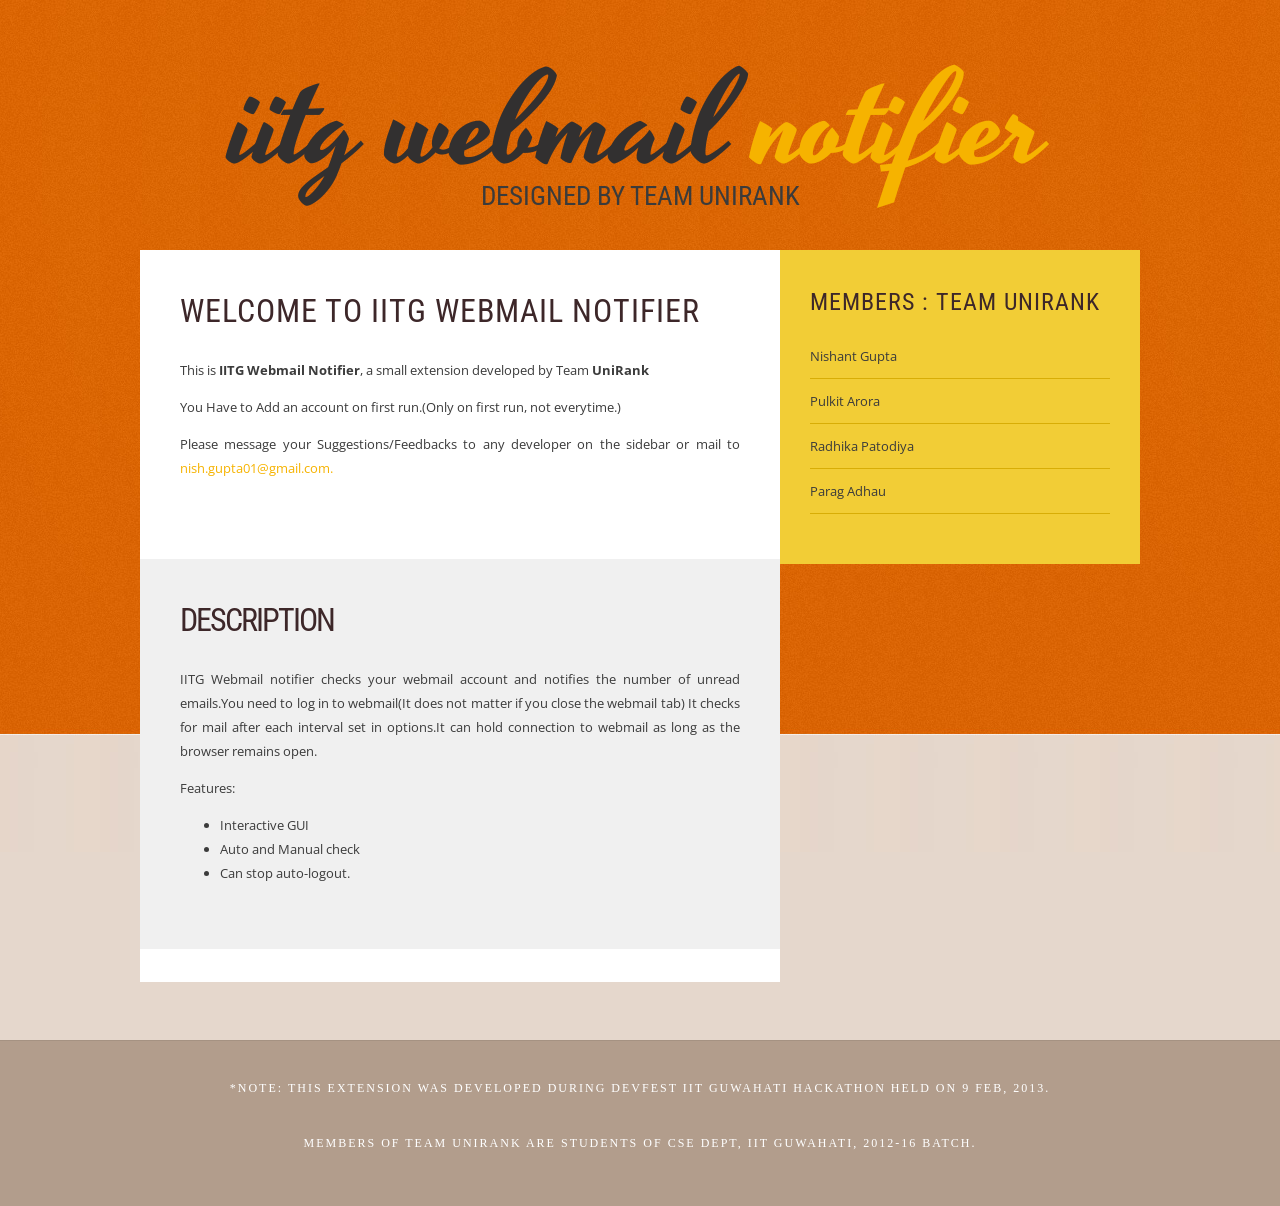
<file: about.html>
<!DOCTYPE html PUBLIC "-//W3C//DTD XHTML 1.0 Strict//EN" "http://www.w3.org/TR/xhtml1/DTD/xhtml1-strict.dtd">
<html xmlns="http://www.w3.org/1999/xhtml">
<head>
<meta name="keywords" content="" />
<meta name="description" content="" />
<meta http-equiv="content-type" content="text/html; charset=utf-8" />
<title>IITG Webmail Notifier - About</title>
<link href="http://fonts.googleapis.com/css?family=Roboto+Condensed|Open+Sans:400,300,700|Yesteryear" rel="stylesheet" type="text/css" />
<link href="style_2.css" rel="stylesheet" type="text/css" media="screen" />
</head>
<body>
<div id="header-wrapper">
	<div id="header">
		<div id="logo">
			<h1><a href="#">IITG Webmail <span>Notifier</span></a></h1>
			<p>designed by Team UniRank</p>
		</div>
	</div>
</div>
<div id="wrapper">
	<!-- end #header -->
	<div id="page">
		<div id="page-bgtop">
			<div id="page-bgbtm">
				<div id="content">
					<div class="post">
						<h2 class="title"><a href="webmail.iitg.ernet.in">Welcome to IITG Webmail Notifier</a></h2>
						<div style="clear: both;">&nbsp;</div>
						<div class="entry">
							<p>This is <strong>IITG Webmail Notifier</strong>, a small extension developed by Team <strong>UniRank</strong></p>
							<p>You Have to Add an account on first run.(Only on first run, not everytime.)
							<p>Please message your Suggestions/Feedbacks to any developer on the sidebar or mail to <a href="mailto:nish.gupta01@gmail.com">nish.gupta01@gmail.com.</a></p>
						</div>
					</div>
					<div class="post post-alt">
						<h3 class="title"><a href="#">Description</a></h3>
						<div style="clear: both;">&nbsp;</div>
						<div class="entry">
							<p>IITG Webmail notifier checks your webmail account and notifies the number of unread emails.You need to log in to webmail(It does not matter if you close the webmail tab) It checks for mail after each interval set in options.It can hold connection to webmail as long as the browser remains open.</p>
							<p>Features:</p>
						<ul>
						<li>Interactive GUI</li>
						<li>Auto and Manual check</li>
						<li>Can stop auto-logout.</li>
						</ul>
						</div>
					</div>
					<div style="clear: both;">&nbsp;</div>
				</div>
				<!-- end #content -->
				<div id="sidebar">
					<ul>
						<li>
							<h2>Members : Team UniRank</h2>
							<ul>
								<li><a href="https://www.facebook.com/nish.gupta01">Nishant Gupta</a></li>
								<li><a href="https://www.facebook.com/pulkitarora26">Pulkit Arora</a></li>
								<li><a href="https://www.facebook.com/radhika.patodiya">Radhika Patodiya</a></li>
								<li><a href="https://www.facebook.com/parag.adhau.9">Parag Adhau</a></li>
							</ul>
						</li>
					</ul>
				</div>
				<!-- end #sidebar -->
				<div style="clear: both;">&nbsp;</div>
			</div>
		</div>
	</div>
	<!-- end #page -->
</div>
<div id="footer">
	<p>*Note: This extension was developed during DevFest IIT Guwahati Hackathon held on 9 Feb, 2013.</p>
	<p>Members of Team UniRank are students of CSE Dept, IIT Guwahati, 2012-16 batch.</p>
</div>
<!-- end #footer -->
</body>
</html>
</file>
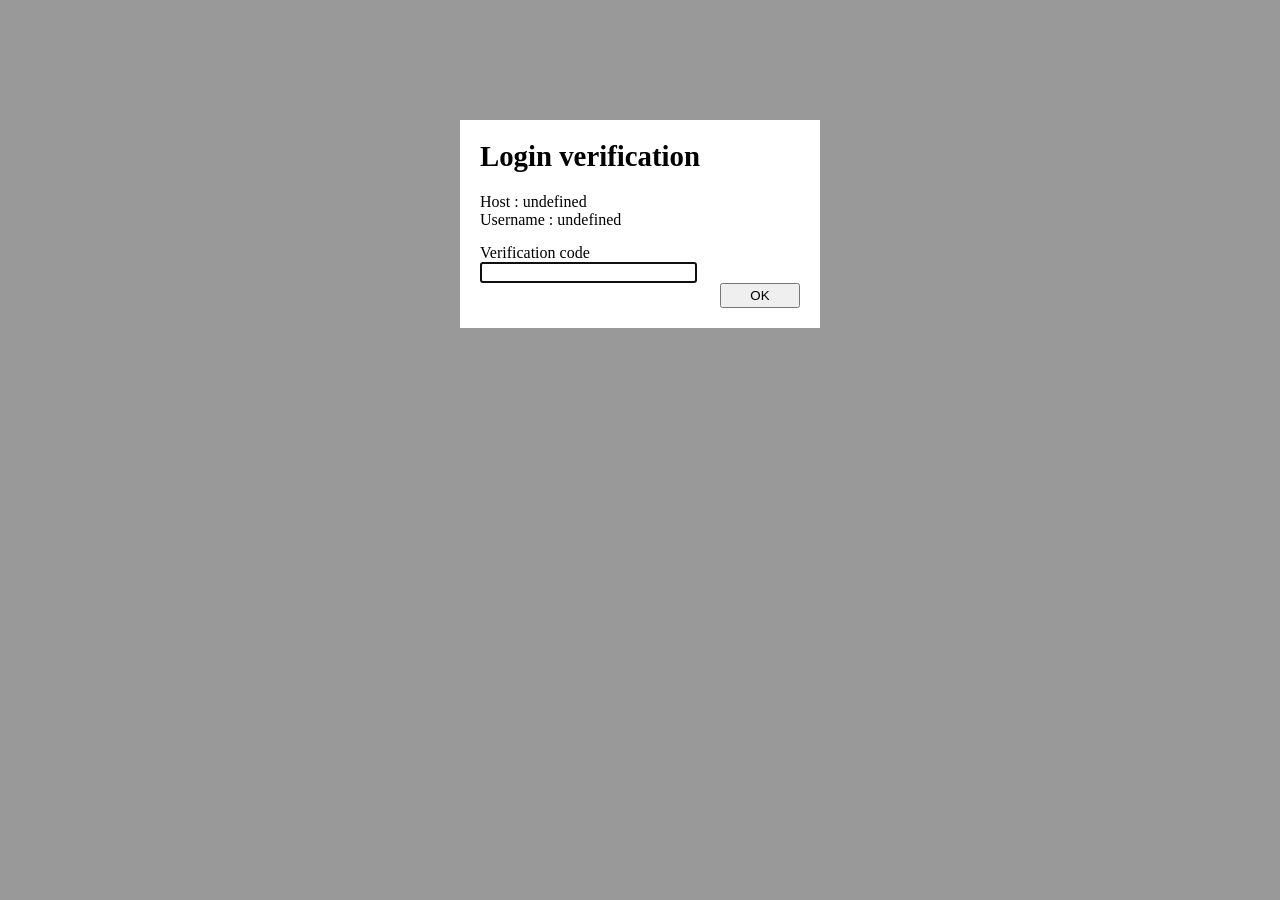
<file: auth.html>
﻿<html>
<head>
  <title i18n-content="app_name"></title>
  <script type="text/javascript" src="lib/common.js"></script>
  <script type="text/javascript" src="js/auth.js"></script>
<style type="text/css">
  button{
  padding: 3px;
  width:80px;
}
</style>
</head>
<body style="background-color:#999;">
<div style="margin:120px auto 0;background-color:white;
      width:320px;padding:20px;">
<div i18n-content="loginAuth" style="font-weight:bold;font-size:180%;margin-bottom:20px;">Login verification</div>
<div id="host" i18n-content="host">Host</div>
<div id="username" i18n-content="username">Username</div>
<div style="text-align:center;margin-top:15px;"><img id="img"/></div>
<span id="lb1" i18n-content="captchaText">Text you see above</span>
<span id="lb2" i18n-content="verificationCode" style="display:none">Verification code</span>
<input id="val" type="text" size="25"/>
<div style="text-align:right;">
<button id="btn-ok" i18n-content="ok">OK</button></div>
</div>

<script type="text/javascript" src="lib/i18n.js"></script>
</body>
</html>
</file>
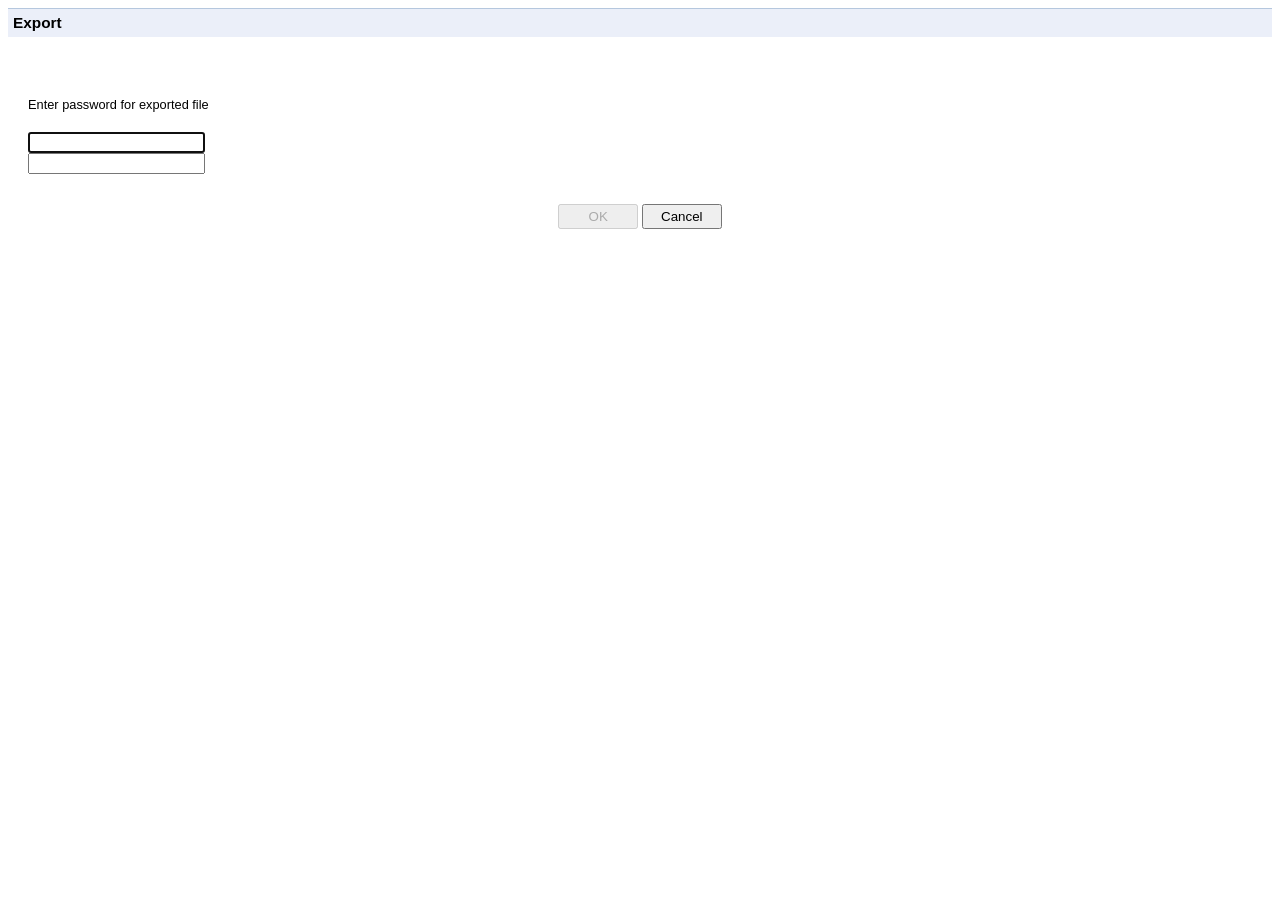
<file: export.html>
<html>
<head><title i18n-content="export">Export</title>
<style type="text/css">
.header {
  background: #ebeff9;
  border-top: 1px solid #b5c7de;
  font-weight:bold;
  font-size:120%;
  padding:5px;
}
button{
  padding: 3px;
  width:80px;
}
</style>
<script type="text/javascript" src="lib/common.js"></script>
<script type="text/javascript" src="js/util.js"></script>
<script type="text/javascript" src="js/export.js"></script>
</head>
<body style="font-family:sans-serif;font-size:80%">
<div class="header" i18n-content="export">Export</div>
<div style="margin:60px 20px 30px">
<div i18n-content="exportPasswd" style="margin-bottom:20px">Enter password for exported file</div>
<table style="width:100%;font-size:100%;" cellspacing="0" cellpadding="0">
<tr><td><span i18n-content="enterPasswd"></span></td><td><input id="pwd" type="password" size="20"/></td></tr>
<tr><td><span i18n-content="reenterPasswd"></span></td><td><input id="pwd2" type="password" size="20"/></td></tr>
</table>
</div>
<div style="text-align:center;">
  <button id="btn-ok" i18n-content="ok" disabled="true">OK</button>
  <button id="btn-cancel" i18n-content="cancel">Cancel</button>
</div>
<script type="text/javascript" src="lib/i18n.js"></script>
</body>
</html>
</file>
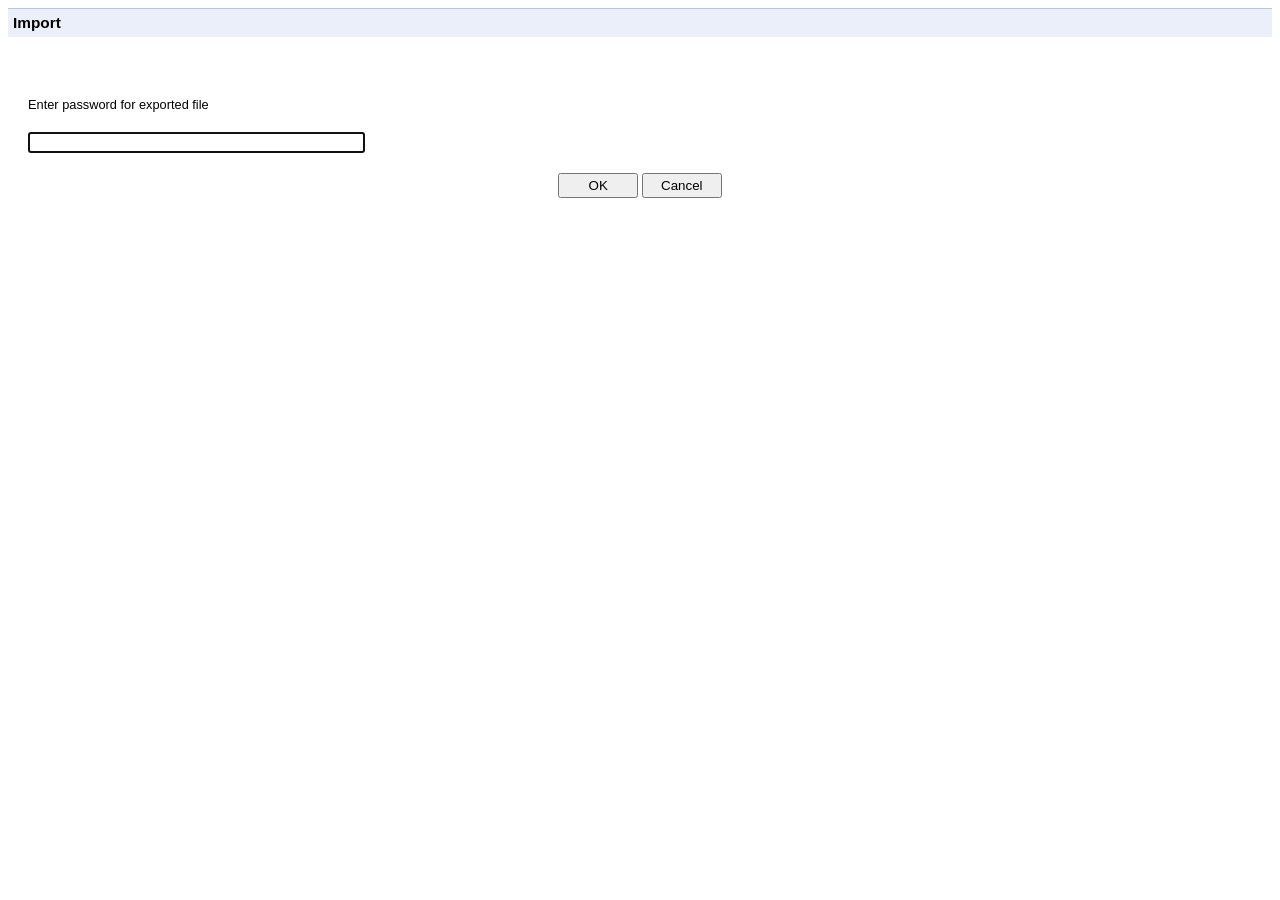
<file: import.html>
<html>
<head><title i18n-content="import">Import</title>
<style type="text/css">
.header {
  background: #ebeff9;
  border-top: 1px solid #b5c7de;
  font-weight:bold;
  font-size:120%;
  padding:5px;
}
button{
  padding: 3px;
  width:80px;
}
</style>
<script type="text/javascript" src="lib/common.js"></script>
<script type="text/javascript" src="js/util.js"></script>
<script type="text/javascript" src="js/import.js"></script>
</head>
<body style="font-family:sans-serif;font-size:80%">
<div class="header" i18n-content="import">Import</div>
<div style="margin:60px 20px 20px">
<div i18n-content="exportPasswd" style="margin-bottom:20px">Enter password for exported file</div>
<input id="pwd" type="password" size="40"/>
</div>
<div style="text-align:center;">
  <button id="btn-ok" i18n-content="ok">OK</button>
  <button id="btn-cancel" i18n-content="cancel">Cancel</button>
</div>
<script type="text/javascript" src="lib/i18n.js"></script>
</body>
</html>
</file>
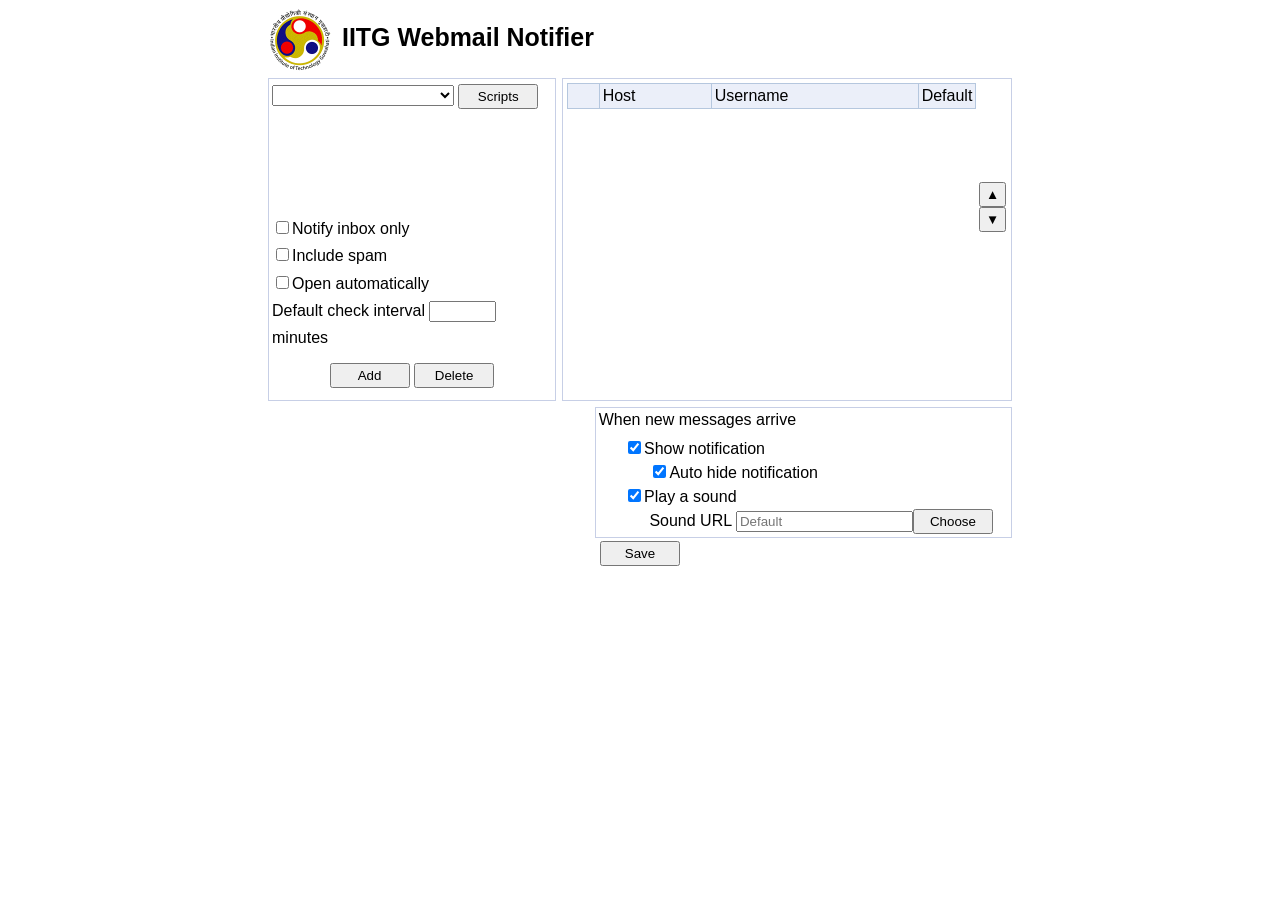
<file: options.html>
﻿<html>
<head><title i18n-content="IITG Webmail Notifier">IITG Webmail Notifier</title>
<link rel="stylesheet" type="text/css"  href="style.css"/>
<style type="text/css">
#header #icon{
  width:64px;
  vertical-align:middle;
  padding:0 10px 3px 3px;
}
#header h1
{
  display:inline;
  font-size: 156%;
  font-weight: bold;
}

#main{
	width:750px;
	margin: 0px auto;
}
.groupbox{
  border: 1px solid #c7cfe6;
  margin:3px;
  padding:3px;
}
.hbox {
  display: -webkit-box;
  -webkit-box-orient: horizontal;
  -webkit-box-align: stretch;
}
.flex1 {
  -webkit-box-flex: 1;
}

#accounts th{
  text-align:left;
  font-weight:normal;
  background-color:#ebeff9;
}
#accounts thead{
  background-color:#b5c7de;
}
.tbSel{
  background-color:Highlight;
  color:HighlightText;
}
.disabled{
  color:GrayText;
}
button{
  padding: 3px;
  width:80px;
}
.abs{
  position:absolute;width:100%;height:100%;top:0px;left:0px;
}
.hdiv{
  overflow:hidden;
}

pre {
	font-family: sans-serif;
  margin:0px;
}
</style>
<script type="text/javascript" src="lib/common.js"></script>
<script type="text/javascript" src="js/util.js"></script>
<script type="text/javascript" src="js/ui.js"></script>
<script type="text/javascript" src="js/aes.js"></script>
<script type="text/javascript" src="js/def_pref.js"></script>
<script type="text/javascript" src="js/options.js"></script>
</head>
<body>
<input type="file" id="importFile" style="position:absolute;top:-3em;visibility:hidden">
<input type="file" id="soundFile" style="position:absolute;top:-3em;visibility:hidden" accept="audio/*">
<div id="popup" class="abs" style="display:none";>
<div class="abs" style="background-color:#000;opacity:0.8;z-index:1">
</div>
  <div style="z-index:100;position:relative;margin:120px auto 0;background-color:white;
      width:350px;height:300px;">
  <iframe id="popup_frame" style="width:100%;height:100%;border:none;"></iframe>
  </div>
</div>
<div id="main">
<div id="header">
<a href="https://webmail.iitg.ernet.in/" target="_blank" style="text-decoration:none;color:black;">
<img src="icon_128.png" id="icon"><h1>IITG Webmail Notifier</h1></div></a>
<div id="content">
  <div class="hbox">
    <div class="groupbox flex1" style="line-height:170%">
      <select id="hosts" style="display:inline;width:65%;font-size:100%"></select>
      <button id="btn-scripts" i18n-content="scripts">Scripts</button><br/>
      <table style="visibility:hidden;" style="height:1px" style="width:1px" style="font-size:100%">
      <tr style="visibility:hidden;" style="height:1px" style="width:1px">
        <td i18n-content="username"></td>
        <td><input id="username" class="hbox flex1" type="text"  value="default" size="25"/></td>
      </tr>
      <tr style="visibility:hidden;" style="height:1px" style="width:1px">
        <td i18n-content="password"></td>
        <td><input id="password" class="hbox flex1" type="password" value="abc" size="25"/></td>
      </tr>
      <tr style="visibility:hidden;" style="height:1px" style="width:1px" id="server-box">
        <td style="visibility:hidden;" id="lb-server" i18n-content="server">Server</td>
        <td style="visibility:hidden;"><input id="server" class="hbox flex1" type="text" value="https://webmail.iitg.ernet.in/" size="25"/></td>
      </tr>
      <tr style="height:1px" style="width:1px style="visibility:hidden;">
        <td colspan="2" style="height:1px"></td>
      </tr>
      <tr  style="visibility:hidden;" style="height:1px" style="width:1px">
        <td i18n-content="alias"></td>
        <td><input id="alias" class="hbox flex1" type="text" size="25"/></td>
      </tr>
      </table>
      <input id="inbox-only" type="checkbox"/><span i18n-content="inboxOnly">Notify inbox only</span><br/>
      <input id="include-spam" type="checkbox"/><span i18n-content="includeSpam">Include spam</span><br/>
      <input id="auto-open" type="checkbox"/><span i18n-content="autoOpen">Open automatically</span><br/>
      <div>
        <span i18n-content="checkInterval0">Default check interval</span>
        <input id="interval" type="number" min="-1" style="text-align:right;width:5em;"/>
        <span i18n-content="checkInterval1">minutes</span>
      </div>
      <div style="text-align:center;padding-top:10px">
        <button id="btn-add" i18n-content="add">Add</button>
        <button id="btn-delete" i18n-content="delete">Delete</button>
      </div>
    </div>
    <div class="groupbox">
      <div style="padding:100px 2px 0;float:right;">
        <button id="btn-up" style="width:2em;">▲</button><br/>
        <button id="btn-down" style="width:2em;">▼</button>
      </div>
      <table id="accounts" cellpadding="3" cellspacing="1" style="font-size:100%;" tabindex="0">
        <thead>
          <tr style="display:block;">
            <th style="width:25px">&nbsp;</th>
            <th style="width:105px" i18n-content="host">Host</th>
            <th style="width:200px" i18n-content="username">Username</th>
            <th i18n-content="default">Default</th>
          </tr>
        </thead>
        <tbody style="height:286px;display: block;overflow: auto;width: 100%" >
        </tbody>
      </table>
    </div>
  </div>
  <table style="width:100%" cellspacing="0" cellpadding="0">
  <tr><td>
  <div style="visibility:hidden;" class="groupbox">
    <input id="resetCounter" type="checkbox"/><span i18n-content="resetCounter">Reset counter when opening messages</span>
  </div>
  </td>
  <td rowspan="4">
  <div class="groupbox">
    <div i18n-content="newMessagesArrive">When new messages arrive</div>
    <div style="margin-left:3ex;margin-top:0.5em;line-height:150%">
      <input id="showNotification" type="checkbox"/><span i18n-content="showNotification">Show notification</span><br/>
      <div style="margin-left:3ex;line-height:150%">
        <input id="autoHideNotification" type="checkbox"/><span id="autoHide" i18n-content="autoHideNotification">Auto hide notification</span><br/>
      </div>
      <input id="alertSound" type="checkbox"/><span i18n-content="playSound">Play a sound</span>
      <div style="margin-left:3ex;line-height:150%">
        <span id="soundURL" i18n-content="soundURL">Sound URL</span> <input id="soundUrl" type="text" i18n-placeholder="default" placeholder="Default" size="20"/><button id="btn-choose" i18n-content="choose">Choose</button>
      </div>
    </div>
  </div>
  </td>
  </tr>
  <tr><td>
  <div style="visibility:hidden;" class="groupbox">
    <span i18n-content="defaultCheckInterval0">Default check interval</span>
    <input id="updateInterval" type="number" min="0" style="text-align:right;width:5em;"/>
    <span i18n-content="defaultCheckInterval1">minutes</span>
  </div>
  </td></tr>
  <tr><td>
    <div style="text-align:center;padding-top:0px">
      <button id="btn-import" style="visibility:hidden;" i18n-content="import">Import</button>
      <button id="btn-export" style="visibility:hidden;" i18n-content="export">Export</button>
    </div>
  </td></tr>
  <tr><td>
    <!--<div class="groupbox">
      <input id="shop-helper" type="checkbox"/><span i18n-content="shopHelper">Use similar product search (Superfish)</span>
    </div>-->
  </td></tr>
  </table>
</div>
<div style="text-align:center">
  <button id="btn-save" i18n-content="save">Save</button>
</div>
<script type="text/javascript" src="lib/i18n.js"></script>
</div>
</body>
</html>
</file>
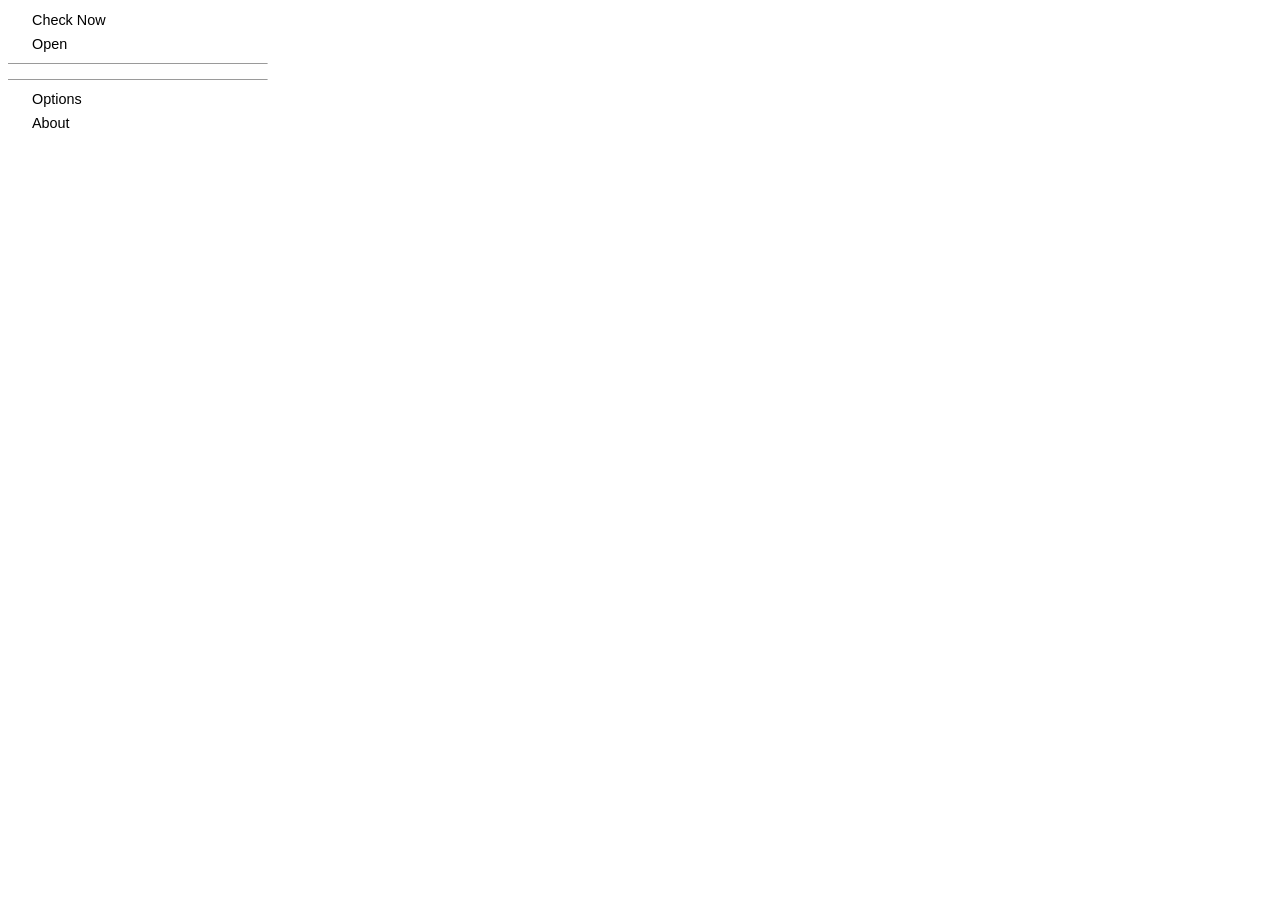
<file: popup.html>
<html>
<head>
<style type="text/css">
.menu{
  height:20px;
  padding:2px 4px;
  overflow:hidden;
}
.menu:hover{
  padding:1px 3px;
  border:1px solid #b5c7de;
  background-color:#ebeff9;
}
.ml{
  margin-left:20px;
}
.inactive{
  color:GrayText;
}
.newMsg{
  font-weight:bold;
}
.error{
  color:red;
}
pre {
	font-family: sans-serif;
  margin:0px;
  overflow:hidden;
  width:200px;
}
.num{
	float:right;
  text-align:right;
  position:relative;
  bottom:20px;
}
.icon{
	width:16px;
  height:16px;
  margin-right:4px;
  margin-top:2px;
  float:left;
  background-size:16px;
}
.inactive .icon{
  opacity:0.3;
}
</style>
<script type="text/javascript" src="lib/common.js"></script>
<script type="text/javascript" src="js/ui.js"></script>
<script type="text/javascript" src="js/popup.js"></script>
</head>
<body style="width:260px;overflow-x:hidden;font-family:sans-serif;font-size:90%;line-height:20px;cursor:default;-webkit-user-select:none;">
<div id="chk" class="menu ml" i18n-content="checkNow" i18n-title="lastCheck">Check Now</div>
<div id="open" class="menu ml" i18n-content="open">Open</div>
<hr size="1"/>
<div id="accounts" style="overflow:auto;">
</div>
<hr size="1"/>
<div id="options" class="menu ml" i18n-content="options">Options</div>
<div id="help" class="menu ml" i18n-content="help">About</div>
<div id="log" class="menu ml" style="display:none;">Log</div>
<script type="text/javascript" src="lib/i18n.js"></script>
</body>
</html>
</file>
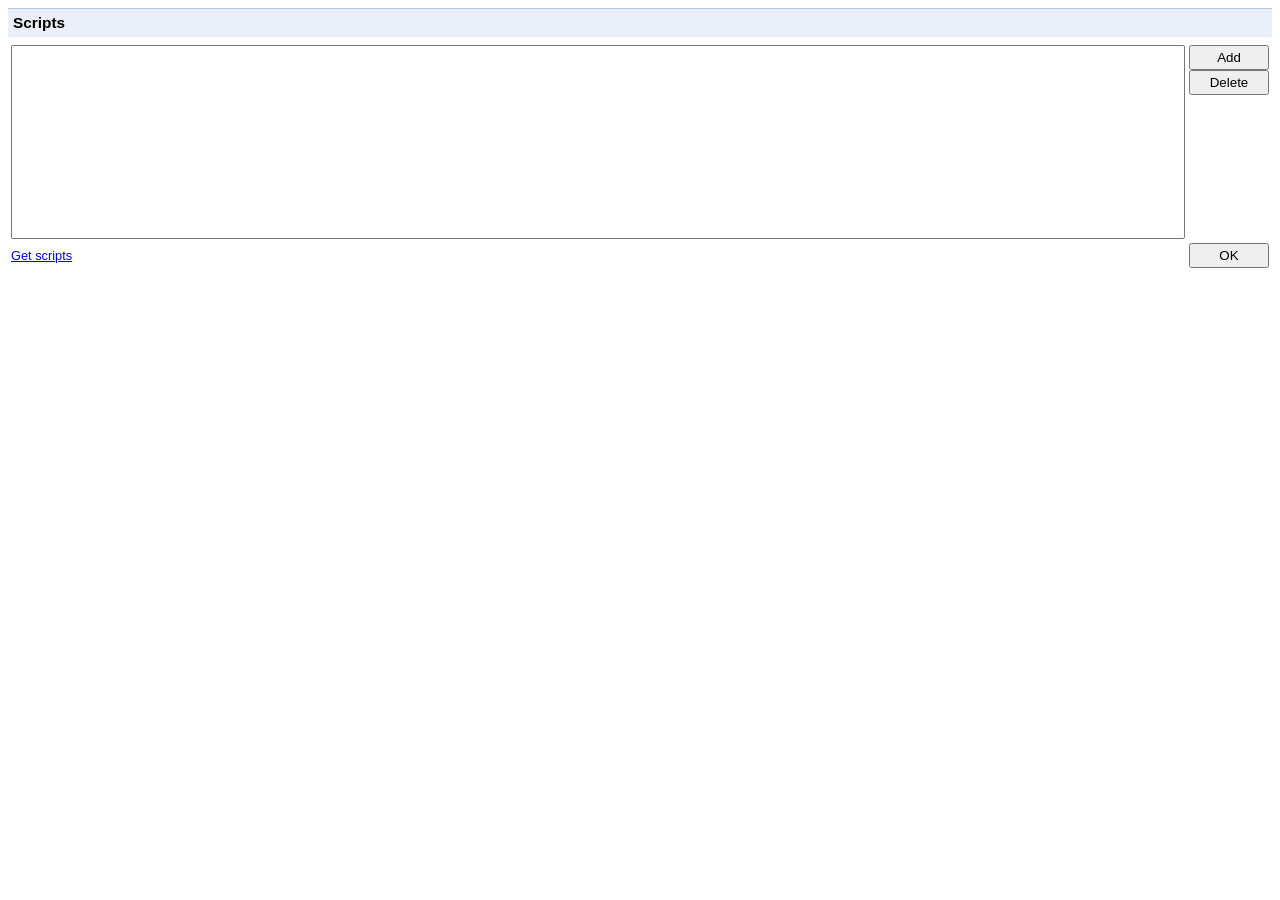
<file: scripts.html>
<html>
<head><title i18n-content="scripts">Scripts</title>
<style type="text/css">
.header {
  background: #ebeff9;
  border-top: 1px solid #b5c7de;
  font-weight:bold;
  font-size:120%;
  padding:5px;
}
button{
  padding: 3px;
  width:80px;
}
</style>
<script type="text/javascript" src="lib/common.js"></script>
<script type="text/javascript" src="js/util.js"></script>
<script type="text/javascript" src="js/aes.js"></script>
<script type="text/javascript" src="js/scripts.js"></script>
</head>
<body style="font-family:sans-serif;font-size:80%">
<div class="header" i18n-content="scripts">Scripts</div>
<input type="file" id="fileEm" style="position:absolute;top:-3em;visibility:hidden">
<table style="width:100%;font-size:100%;padding-top:5px;">
<colgroup>
  <col width="100%"/>
  <col/>
</colgroup>
<tr>
<td>
  <select id="list" style="width:100%;" size="12"></select>
  </td>
  <td style="vertical-align:top">
    <button id="btn-add" i18n-content="add">Add</button><br/>
    <button id="btn-delete" i18n-content="delete">Delete</button>
  </td>
</tr>
<tr><td><a href="http://xnotifier.tobwithu.com/scripts.php" target="_blank" i18n-content="getScripts">Get scripts</a></td><td>
  <button id="btn-ok" i18n-content="ok">OK</button><br/>
</td></tr>
</table>
<script type="text/javascript" src="lib/i18n.js"></script>
</body>
</html>
</file>
<file: style_2.css>
/*
Design by Free CSS Templates
http://www.freecsstemplates.org
Released for free under a Creative Commons Attribution 2.5 License
*/

body {
	margin: 0;
	padding: 0;
	background: #E5D7CC url(images/img01.png) repeat-x left top;
	font-family: 'Open Sans', sans-serif;
	font-size: 10pt;
	color: #3B3B3B;
}

h1, h2, h3 {
	margin: 0px;
	padding: 0px;
	letter-spacing: -2px;
	text-transform: uppercase;
	font-family: 'Roboto Condensed', sans-serif;
	font-weight: normal;
	color: #F6B300;
}

h1 {
	font-size: 2em;
}

h2 {
	letter-spacing: 1px;
	font-size: 2.4em;
}

h3 {
	font-size: 1.6em;
}

p, ul, ol {
	margin-top: 0;
	line-height: 180%;
}

ul, ol {
}

a {
	text-decoration: none;
	color: #F6B300;
}

a:hover {
}

/* Header */

#header-wrapper {
}

#header {
	clear: both;
	width: 1000px;
	margin: 0px auto;
}

/* Logo */

#logo {
	margin: 0px;
	padding: 30px 0px;
	color: #000000;
}

#logo h1, #logo p {
	margin: 0;
	padding: 0;
}

#logo h1 {
	margin: 0px;
	padding: 0px;
	text-align: center;
	text-transform: lowercase;
	font-size: 10em;
	font-family: 'Yesteryear', cursive;
	font-weight: 400;
	color: #323030;
}

#logo h1 span {
	color: #F6B300;
}

#logo p {
	margin-top: -2em;
	padding: 0px;
	text-align: center;
	text-transform: uppercase;
	font-family: 'Roboto Condensed', sans-serif;
	font-size: 2em;
	color: #3B3B3B;
}

#logo p a {
	color: #3B3B3B;
}

#logo a {
	border: none;
	background: none;
	text-decoration: none;
	color: #323030;
}

/* Search */

#search {
	width: 320px;
	height: 60px;
	padding: 0px;
}

#search form {
	margin: 0px;
	padding: 0px;
}

#search fieldset {
	margin: 0;
	padding: 0;
	border: none;
}

#search-text {
	width: 250px;
	outline: none;
	background: #F5F0E7;
	border: 1px solid #D7D0C0;
	padding: 10px;
	border-radius: 8px;
	text-transform: lowercase;
	font-family: 'Open Sans', sans-serif;
	color: #454545;
}

#search-submit {
	width: 62px;
	height: 22px;
	display: none;
	border: none;
	color: #FFFFFF;
}

/* Menu */

#menu-wrapper {
	overflow: hidden;
	height: 56px;
}

#menu {
	width: 1000px;
	height: 55px;
	margin: 0px auto;
	padding: 0px;
	background: #FDBD06;
}

#menu ul {
	margin: 0;
	padding: 0px 0px 0px 0px;
	list-style: none;
	line-height: normal;
	text-align: center;
}

#menu li {
	display: inline-block;
	border-right: 1px solid #FDA408;
}

#menu a {
	display: block;
	letter-spacing: 1px;
	margin: 0px 10px;
	line-height: 55px;
	padding: 0 20px;
	text-decoration: none;
	text-align: center;
	text-transform: uppercase;
	font-family: 'Roboto Condensed', sans-serif;
	font-size: 14px;
	font-weight: normal;
	color: #FFFFFF;
	border: none;
}

#menu a:hover, #menu .current_page_item a {
	text-decoration: none;
	color: #3D2729;
}

#menu .current_page_item a {
}

/* Page */

#wrapper
{
	overflow: hidden;
	padding-bottom: 40px;
}

#page {
	overflow: hidden;
	width: 1000px;
	margin: 0px auto;
}

/* Content */

#content {
	float: left;
	width: 640px;
	background: #FFFFFF;
}

.post {
	margin-bottom: 15px;
	padding: 30px 40px;
}

.post-alt
{
	background: #F0F0F0;
}

.post .title {
	height: 38px;
	margin-bottom: 10px;
	padding: 12px 0 0 0px;
	font-size: 32px;
}

.post .title a {
	border: none;
	color: #3D2729;
}

.post .meta {
	margin-bottom: 30px;
	padding: 5px 0px 15px 0px;
	text-align: left;
	font-weight: normal;
}

.post .meta .date {
	float: left;
}

.post .meta .posted {
	float: right;
}

.post .meta a {
}

.post .entry {
	padding: 0px 0px 20px 0px;
	padding-bottom: 20px;
	text-align: justify;
}

.links {
	display: inline-block;
	height: 30px;
	padding: 30px 0px 0px 0px;
	font-size: 14px;
	font-weight: normal;
	color: #1C1C1C;
}

.button
{
	padding: 10px 25px;
	background: #E58703;
	border-radius: 5px;
	letter-spacing: 1px;
	text-transform: uppercase;
	font-family: 'Roboto Condensed', sans-serif;
	font-size: 14px;
	color: #FFFFFF;
}

/* Sidebar */

#sidebar {
	float: right;
	width:300px;
	margin: 0px;
	padding: 40px 30px 0px 30px;
	color: #787878;
	background: #F2CD36;
}

#sidebar p
{
	color: #3B3B3B;
}


#sidebar ul {
	margin: 0;
	padding: 0;
	list-style: none;
}

#sidebar li {
	margin: 0;
	padding: 0;
}

#sidebar li ul {
	margin: 0px 0px;
	padding-bottom: 50px;
}

#sidebar li li {
	border-bottom: 1px solid #D8AD06;
	margin: 0px 0px;
	padding: 10px 0px;
	border-left: none;
}

#sidebar li li a {
	color: #3B3B3B;
}

#sidebar li li span {
	display: block;
	padding: 0;
	font-size: 11px;
	font-style: italic;
}

#sidebar h2 {
	padding-bottom: 20px;
	font-size: 1.8em;
	color: #3D2729;
}

#sidebar p {
	margin: 0px 0px 40px 0px;
	padding: 0px;
	text-align: justify;
}

#sidebar a {
	border: none;
}

#sidebar a:hover {
	text-decoration: underline;
}

/* Calendar */

#calendar {
}

#calendar_wrap {
	padding: 20px;
}

#calendar table {
	width: 100%;
}

#calendar tbody td {
	text-align: center;
}

#calendar #next {
	text-align: right;
}

/* Footer */

#footer {
	height: 150px;
	margin: 0 auto;
	padding: 0px 0 15px 0;
	background: #B29D8C;
	border-top: 1px solid #A59282;
	font-family: 'Arvo', serif;
}

#footer p {
	margin: 0;
	padding-top: 40px;
	line-height: normal;
	font-size: 12px;
	letter-spacing: 2px;
	text-transform: uppercase;
	text-align: center;
	color: #FFFFFF;
}

#footer a {
	color: #FFFFFF;
}

#banner {
	width: 1000px;
	margin: 0px auto;
}

#banner img
{
	border-radius: 8px;
}
</file>
<file: style.css>
body{font-family:sans-serif;font-size:100%;}
</file>
